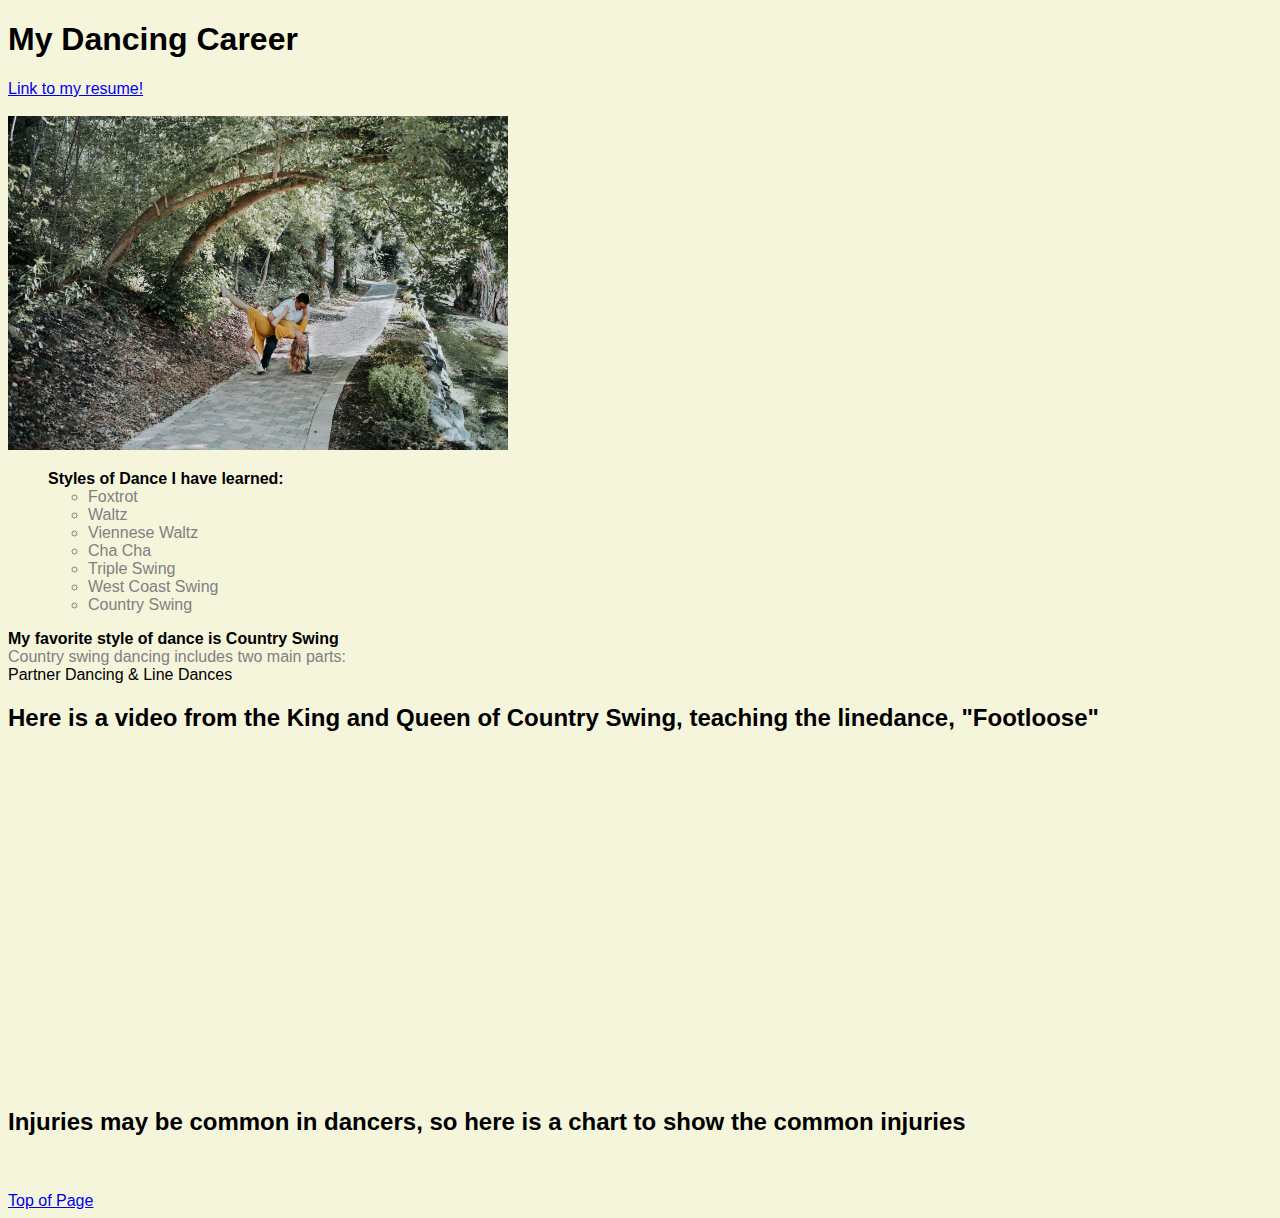
<file: Final Project/html/scratch.html>
<!DOCTYPE html>
<html lang="en">
<head>
    <meta charset="UTF-8">
    <meta name="viewport" content="width=device-width, initial-scale=1.0">
    <title>My Dancing Career</title>
    <link rel="stylesheet" href="../css/scratchstyles.css">
</head>
<body class="backcolor all">
    <h1 id="top">My Dancing Career</h1>
    <a href="../index.html">Link to my resume!</a> <br> <br>
    <img src="../assets/img/DSC_6333-Edit copy.jpg" alt="Ryan and Anne country swing dance photoshoot" width="500px">
    <ol class="headingfont">Styles of Dance I have learned:
        <ul class="common">
            <li>Foxtrot</li>
            <li>Waltz</li>
            <li>Viennese Waltz</li>
            <li>Cha Cha</li>
            <li>Triple Swing</li>
            <li>West Coast Swing</li>
            <li>Country Swing</li>
        </ul>
    </ol>
    <div class="headingfont">My favorite style of dance is Country Swing</div>
    <div class="common">Country swing dancing includes two main parts:</div>
    <div class="special">Partner Dancing & Line Dances</div>
    <h2>Here is a video from the King and Queen of Country Swing, teaching the linedance, "Footloose"</h2>
    <iframe width="560" height="315" src="https://www.youtube.com/embed/vYu2ArcT1EU" title="YouTube video player" frameborder="0" allow="accelerometer; autoplay; clipboard-write; encrypted-media; gyroscope; picture-in-picture; web-share" allowfullscreen></iframe> <br><br>
    <h2>Injuries may be common in dancers, so here is a chart to show the common injuries</h2>
    <div class='tableauPlaceholder' id='viz1686800895692' style='position: relative'><noscript><a href='#'><img alt='Dance injuries ' src='https:&#47;&#47;public.tableau.com&#47;static&#47;images&#47;Da&#47;DanceTheMostCommonInjuries&#47;Danceinjuries&#47;1_rss.png' style='border: none' /></a></noscript><object class='tableauViz'  style='display:none;'><param name='host_url' value='https%3A%2F%2Fpublic.tableau.com%2F' /> <param name='embed_code_version' value='3' /> <param name='site_root' value='' /><param name='name' value='DanceTheMostCommonInjuries&#47;Danceinjuries' /><param name='tabs' value='no' /><param name='toolbar' value='yes' /><param name='static_image' value='https:&#47;&#47;public.tableau.com&#47;static&#47;images&#47;Da&#47;DanceTheMostCommonInjuries&#47;Danceinjuries&#47;1.png' /> <param name='animate_transition' value='yes' /><param name='display_static_image' value='yes' /><param name='display_spinner' value='yes' /><param name='display_overlay' value='yes' /><param name='display_count' value='yes' /><param name='language' value='en-US' /></object></div>                <script type='text/javascript'>                    var divElement = document.getElementById('viz1686800895692');                    var vizElement = divElement.getElementsByTagName('object')[0];                    if ( divElement.offsetWidth > 800 ) { vizElement.style.width='1200px';vizElement.style.height='727px';} else if ( divElement.offsetWidth > 500 ) { vizElement.style.width='1200px';vizElement.style.height='727px';} else { vizElement.style.width='100%';vizElement.style.height='2027px';}                     var scriptElement = document.createElement('script');                    scriptElement.src = 'https://public.tableau.com/javascripts/api/viz_v1.js';                    vizElement.parentNode.insertBefore(scriptElement, vizElement);                </script>
    <br> <br>
    <a href="#top">Top of Page</a>
</body>
</html>
</file>
<file: Final Project/css/scratchstyles.css>
.backcolor{
    background-color:beige;
}
.headingfont{
    font-weight:bold;
}
.common{
    font-weight: normal;
    color: gray;
}
.all{
    font-family:Verdana, Geneva, Tahoma, sans-serif
}
.special{
    font-family: 'Trebuchet MS', 'Lucida Sans Unicode', 'Lucida Grande', 'Lucida Sans', Arial, sans-serif;
}
</file>
